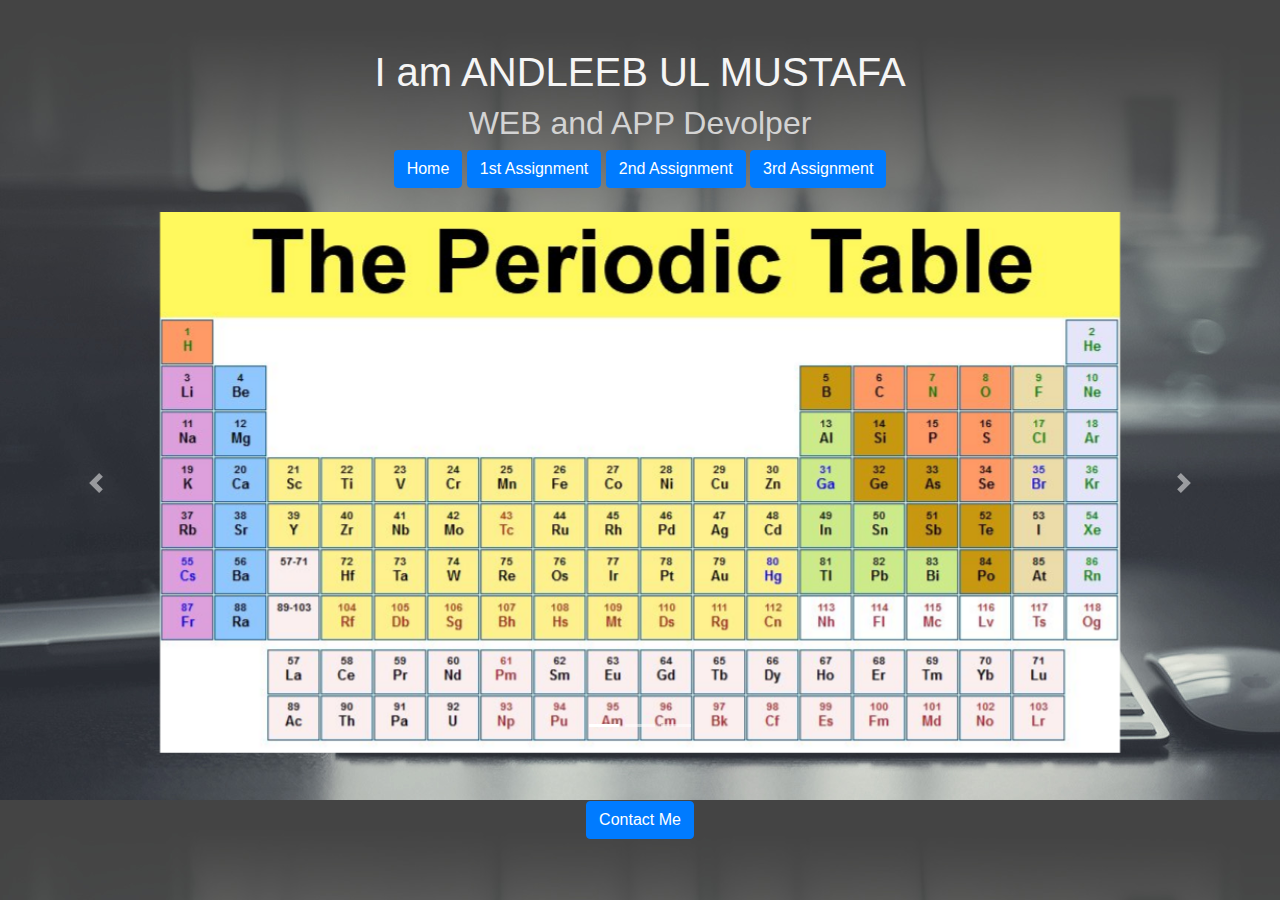
<file: index.html>
<!DOCTYPE html>
<html lang="en">
<head>
  
       <title>Andleeb Profile</title>
       <link rel="stylesheet" href="index.css">
       <link rel="stylesheet" href="https://stackpath.bootstrapcdn.com/bootstrap/4.4.1/css/bootstrap.min.css" integrity="sha384-Vkoo8x4CGsO3+Hhxv8T/Q5PaXtkKtu6ug5TOeNV6gBiFeWPGFN9MuhOf23Q9Ifjh" crossorigin="anonymous">
</head>
<body>
    <div class=".container-md">
    <center>
    <br>
    <br>

    <h1>I am ANDLEEB UL MUSTAFA</h1>
    <h2>WEB and APP Devolper</h2>
    <div>
        <a class="btn btn-primary" href="index.html" role="button">Home</a>
        <a class="btn btn-primary" href="ass1.html" role="button">1st Assignment</a>
        <a class="btn btn-primary" href="ass2.html" role="button">2nd Assignment</a>
        <a class="btn btn-primary" href="Ass3.html" role="button">3rd Assignment</a>
    </div>
    <!-- <div>
        <ul>
            <dd><a href="index.html">Home</a></dd>
            <dd><a href="Ass1.html">1st Assignment</a></dd>
            <dd><a href="Ass2.html">2nd Assignment</a></dd>
            <dd><a href="Ass3.html">3rd Assignment</a></dd>
            

        </ul>
    </div> -->
    <br>
    <div id="carouselExampleIndicators" class="carousel slide" data-ride="carousel">
        <ol class="carousel-indicators">
          <li data-target="#carouselExampleIndicators" data-slide-to="0" class="active"></li>
          <li data-target="#carouselExampleIndicators" data-slide-to="1"></li>
          <li data-target="#carouselExampleIndicators" data-slide-to="2"></li>
        </ol>
        <div class="carousel-inner">
          <div class="carousel-item active">
            <img src="image/Assignment 01.jpg" class="d-block w-75" alt="...">
          </div>
          <div class="carousel-item">
            <img src="image/Assignment 02.jpg" class="d-block w-75" alt="...">
          </div>
          <div class="carousel-item">
            <img src="image/Assignment 03.JPG" class="d-block w-75" alt="...">
          </div>
        </div>
        <a class="carousel-control-prev" href="#carouselExampleIndicators" role="button" data-slide="prev">
          <span class="carousel-control-prev-icon" aria-hidden="true"></span>
          <span class="sr-only">Previous</span>
        </a>
        <a class="carousel-control-next" href="#carouselExampleIndicators" role="button" data-slide="next">
          <span class="carousel-control-next-icon" aria-hidden="true"></span>
          <span class="sr-only">Next</span>
        </a>
      </div>
    <br>
    <br>
    <a class="btn btn-primary" href="mailto:mandleeb1@gmail.com" role="button">Contact Me</a>

    
</center>



<script src="https://code.jquery.com/jquery-3.4.1.slim.min.js" integrity="sha384-J6qa4849blE2+poT4WnyKhv5vZF5SrPo0iEjwBvKU7imGFAV0wwj1yYfoRSJoZ+n" crossorigin="anonymous"></script>
<script src="https://cdn.jsdelivr.net/npm/popper.js@1.16.0/dist/umd/popper.min.js" integrity="sha384-Q6E9RHvbIyZFJoft+2mJbHaEWldlvI9IOYy5n3zV9zzTtmI3UksdQRVvoxMfooAo" crossorigin="anonymous"></script>
<script src="https://stackpath.bootstrapcdn.com/bootstrap/4.4.1/js/bootstrap.min.js" integrity="sha384-wfSDF2E50Y2D1uUdj0O3uMBJnjuUD4Ih7YwaYd1iqfktj0Uod8GCExl3Og8ifwB6" crossorigin="anonymous"></script>
</div>
</body>
</html>
</file>
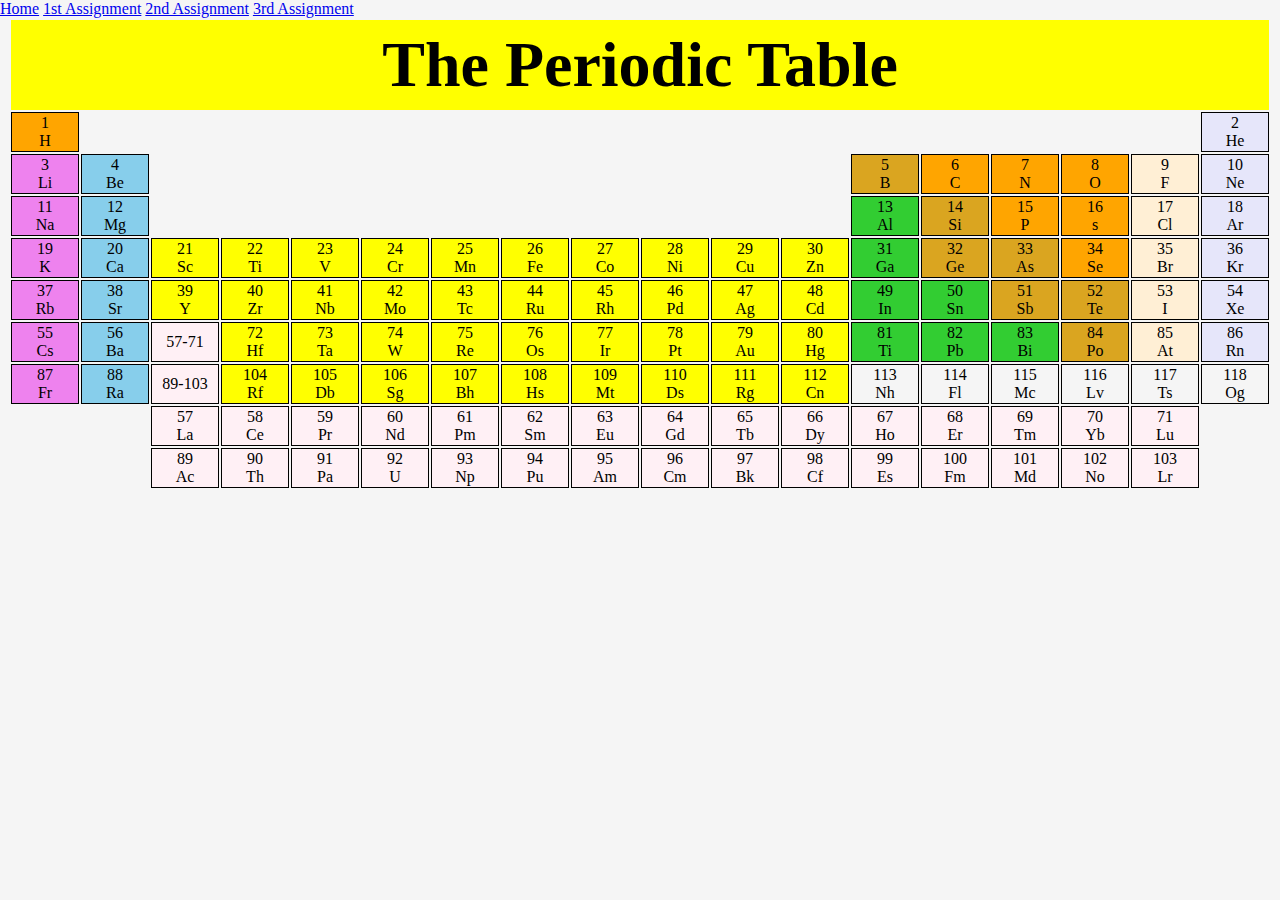
<file: ass1.html>
<!DOCTYPE html>
<html lang="en">

<head>
    <title>The Periodic Table</title>
    <link rel="stylesheet" href="ass1.css">
    
</head>
<div>
    <a class="btn btn-primary" href="index.html" role="button">Home</a>
    <a class="btn btn-primary" href="ass1.html" role="button">1st Assignment</a>
    <a class="btn btn-primary" href="ass2.html" role="button">2nd Assignment</a>
    <a class="btn btn-primary" href="Ass3.html" role="button">3rd Assignment</a>
</div>

<body>
    <center>
        <table>
        <th class="Heading1" colspan="18"> The Periodic Table</th>
                    <tr>
                <td bgcolor="orange">1<br>H</td>
                <td class="noBorder" colspan="16"></td>
                <td bgcolor="Lavender">2<br>He</td>
            </tr>
            <tr>
                <td bgcolor="Violet">3<br>Li</td>
                <td bgcolor="SkyBlue">4<br>Be</td>
                <td class="noBorder" colspan="10"></td>
                <td bgcolor="Goldenrod">5<br>B</td>
                <td bgcolor="orange">6<br>C</td>
                <td bgcolor="orange">7<br>N</td>
                <td bgcolor="orange">8 <br>O</td>
                <td bgcolor="PapayaWhip">9 <br>F</td>
                <td bgcolor="Lavender">10 <br>Ne</td>
            </tr>
            <tr>
                <td bgcolor="Violet">11 <br>Na</td>
                <td bgcolor="SkyBlue">12 <br>Mg</td>
                <td class="noBorder" colspan="10"></td>
                <td bgcolor="limegreen">13 <br>Al</td>
                <td bgcolor="Goldenrod">14 <br>Si</td>
                <td bgcolor="orange">15 <br>P</td>
                <td bgcolor="orange">16 <br>s</td>
                <td bgcolor="PapayaWhip">17 <br>Cl</td>
                <td bgcolor="Lavender">18 <br>Ar</td>
            </tr>
            <tr>
                <td bgcolor="Violet">19 <br>K</td>
                <td bgcolor="SkyBlue">20<br>Ca</td>
                <td bgcolor="yellow">21<br>Sc</td>
                <td bgcolor="yellow">22 <br>Ti</td>
                <td bgcolor="yellow">23 <br>V</td>
                <td bgcolor="yellow">24 <br>Cr</td>
                <td bgcolor="yellow">25 <br>Mn</td>
                <td bgcolor="yellow">26 <br>Fe</td>
                <td bgcolor="yellow">27 <br>Co</td>
                <td bgcolor="yellow">28 <br>Ni</td>
                <td bgcolor="yellow">29 <br>Cu</td>
                <td bgcolor="yellow">30 <br>Zn</td>
                <td bgcolor="limegreen">31 <br>Ga</td>
                <td bgcolor="Goldenrod">32 <br>Ge</td>
                <td bgcolor="Goldenrod">33 <br>As</td>
                <td bgcolor="orange">34 <br>Se</td>
                <td bgcolor="PapayaWhip">35 <br>Br</td>
                <td bgcolor="Lavender">36 <br>Kr</td>
            </tr>
            <tr>
                <td bgcolor="Violet">37 <br>Rb</td>
                <td bgcolor="SkyBlue">38 <br>Sr</td>
                <td bgcolor="yellow">39 <br>Y</td>
                <td bgcolor="yellow">40 <br>Zr</td>
                <td bgcolor="yellow">41 <br>Nb</td>
                <td bgcolor="yellow">42<br>Mo</td>
                <td bgcolor="yellow">43<br>Tc</td>
                <td bgcolor="yellow">44<br>Ru</td>
                <td bgcolor="yellow">45<br>Rh</td>
                <td bgcolor="yellow">46<br>Pd</td>
                <td bgcolor="yellow">47<br>Ag</td>
                <td bgcolor="yellow">48<br>Cd</td>
                <td bgcolor="limegreen">49<br>In</td>
                <td bgcolor="limegreen">50<br>Sn</td>
                <td bgcolor="Goldenrod">51<br>Sb</td>
                <td bgcolor="Goldenrod">52<br>Te</td>
                <td bgcolor="PapayaWhip">53<br>I</td>
                <td bgcolor="Lavender">54<br>Xe</td>
            </tr>
            <tr>
                <td bgcolor="Violet">55<br>Cs</td>
                <td bgcolor="SkyBlue">56<br>Ba</td>
                <td bgcolor="LavenderBlush">57-71</td>
                <td bgcolor="yellow">72<br>Hf</td>
                <td bgcolor="yellow">73<br>Ta</td>
                <td bgcolor="yellow">74<br>W</td>
                <td bgcolor="yellow">75<br>Re</td>
                <td bgcolor="yellow">76<br>Os</td>
                <td bgcolor="yellow">77<br>Ir</td>
                <td bgcolor="yellow">78<br>Pt</td>
                <td bgcolor="yellow">79<br>Au</td>
                <td bgcolor="yellow">80<br>Hg</td>
                <td bgcolor="limegreen">81<br>Ti</td>
                <td bgcolor="limegreen">82<br>Pb</td>
                <td bgcolor="limegreen">83<br>Bi</td>
                <td bgcolor="Goldenrod">84<br>Po</td>
                <td bgcolor="PapayaWhip">85<br>At</td>
                <td bgcolor="Lavender">86<br>Rn</td>
            </tr>
            <tr>
                <td bgcolor="Violet">87<br>Fr</td>
                <td bgcolor="SkyBlue">88<br>Ra</td>
                <td bgcolor="LavenderBlush">89-103</td>
                <td bgcolor="yellow">104<br>Rf</td>
                <td bgcolor="yellow">105<br>Db</td>
                <td bgcolor="yellow">106<br>Sg</td>
                <td bgcolor="yellow">107<br>Bh</td>
                <td bgcolor="yellow">108<br>Hs</td>
                <td bgcolor="yellow">109<br>Mt</td>
                <td bgcolor="yellow">110<br>Ds</td>
                <td bgcolor="yellow">111<br>Rg</td>
                <td bgcolor="yellow">112<br>Cn</td>
                <td bgcolor="whitesmoke">113<br>Nh</td>
                <td bgcolor="whitesmoke">114<br>Fl</td>
                <td bgcolor="whitesmoke">115<br>Mc</td>
                <td bgcolor="whitesmoke">116<br>Lv</td>
                <td bgcolor="whitesmoke">117<br>Ts</td>
                <td bgcolor="whitesmoke">118<br>Og</td>
            </tr>
                   <tr>
                <td class="noBorder" colspan="2"></td>
                <td bgcolor="LavenderBlush">57<br>La</td>
                <td bgcolor="LavenderBlush">58<br>Ce</td>
                <td bgcolor="LavenderBlush">59<br>Pr</td>
                <td bgcolor="LavenderBlush">60<br>Nd</td>
                <td bgcolor="LavenderBlush">61<br>Pm</td>
                <td bgcolor="LavenderBlush">62<br>Sm</td>
                <td bgcolor="LavenderBlush">63<br>Eu</td>
                <td bgcolor="LavenderBlush">64<br>Gd</td>
                <td bgcolor="LavenderBlush">65<br>Tb</td>
                <td bgcolor="LavenderBlush">66<br>Dy</td>
                <td bgcolor="LavenderBlush">67<br>Ho</td>
                <td bgcolor="LavenderBlush">68<br>Er</td>
                <td bgcolor="LavenderBlush">69<br>Tm</td>
                <td bgcolor="LavenderBlush">70<br>Yb</td>
                <td bgcolor="LavenderBlush">71<br>Lu</td>
            </tr>
            <tr>
                <td class="noBorder" colspan="2"></td>
                <td bgcolor="LavenderBlush">89<br>Ac</td>
                <td bgcolor="LavenderBlush">90<br>Th</td>
                <td bgcolor="LavenderBlush">91<br>Pa</td>
                <td bgcolor="LavenderBlush">92<br>U</td>
                <td bgcolor="LavenderBlush">93<br>Np</td>
                <td bgcolor="LavenderBlush">94<br>Pu</td>
                <td bgcolor="LavenderBlush">95<br>Am</td>
                <td bgcolor="LavenderBlush">96<br>Cm</td>
                <td bgcolor="LavenderBlush">97<br>Bk</td>
                <td bgcolor="LavenderBlush">98<br>Cf</td>
                <td bgcolor="LavenderBlush">99<br>Es</td>
                <td bgcolor="LavenderBlush">100<br>Fm</td>
                <td bgcolor="LavenderBlush">101<br>Md</td>
                <td bgcolor="LavenderBlush">102<br>No</td>
                <td bgcolor="LavenderBlush">103<br>Lr</td>
            </tr>
        </table>
    </center>

</body>

</html>
</file>
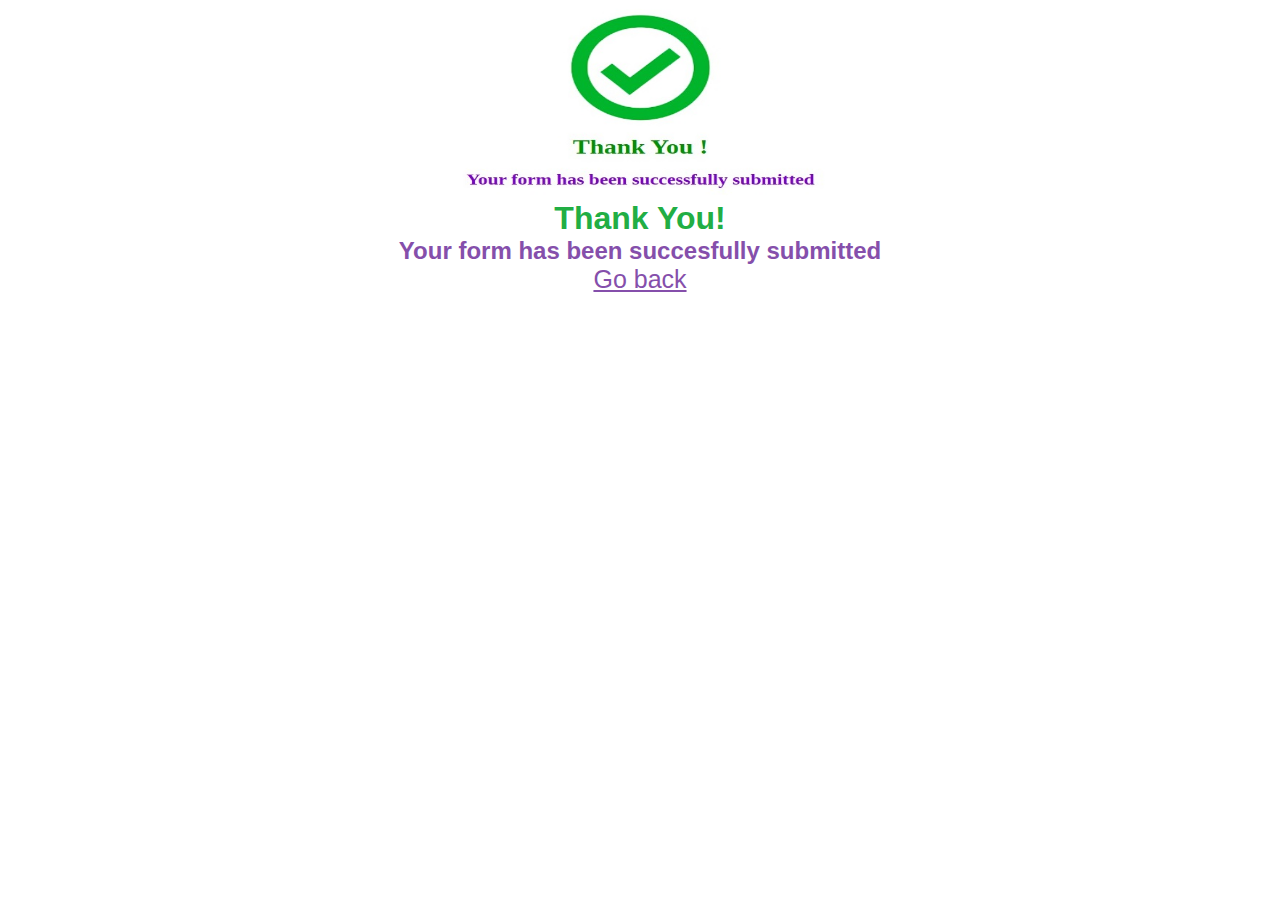
<file: submit.html>
<!DOCTYPE html>
<html lang="en">
<head>
    <title>Form Submited</title>
    <link rel="stylesheet" href="submit.css">
</head>
<body>
    <div class="submitpgContainer">
             <img src="image/Assignment 02-2.jpg" width="200px" height="200px">
            <h1>Thank You!</h1>
            <h2>Your form has been succesfully submitted</h2>

            <h2><a href="ass2.html">Go back </a></h2>
                     
        </div>

</body>

</html>
</file>
<file: index.css>
body{background-size: cover; height: 800px;
    background-repeat: unset;background-image: url(./image/1.jpg);
    background-color: black;}
    h1{color: whitesmoke; font-style: bold; font-size: 50px;}
    h2{ color: lightgray;  font-style: bold; font-size: 30px;}
    h3{text-align: right;}
dd{ border: 1px solid black; 
    border-radius: 5px;
    display: inline;
    width: 100px;
    background-color: gray;
}
</file>
<file: ass1.css>
body{background-color: whitesmoke; 
    margin: 0;
}
td{
    width: 5vw;
    border: 1px solid black;
    text-align: center;
}
.noBorder{border: none;}
.Heading1{background-color: yellow;
padding: 8px;
font-size: 5vw;}
body{width: auto;height: auto;}
</file>
<file: submit.css>
*{
    margin: 0px;
    padding: 0px;
    box-sizing: border-box;
}
body{
    font-family: 'Segoe UI', Tahoma, Geneva, Verdana, sans-serif;
    /* display: block; */
}

/* .maincontent{
 
    display: flex;
    flex-flow:column ;
    
} */

#firstheading{
    /* color: blue; */
}
header{
    display: flex;
    flex-flow: column;
}
header img{
    align-self: center;
}
header div{
    color: rgb(81, 40, 194);
    /* background-color: #6495ed; */
    text-decoration: underline;
    text-align: center;
    padding: 10px;
    
}
header div p{
    letter-spacing: 0.2em;
}

section::before{
    display: block;
    content: "";
    margin-top: 10px;
}
section::after{
    display: block;
    content: "";
    margin-top: 70px;
}
section{
    display: flex;
    flex-flow: column;
    /* overflow: scroll; */
}

.myInfo{
    width:75%;
    /* min-width:1150px; */
    padding:10px;
    align-self: center;
    color: #6495ed;
    border: 2px solid #cfcfcf;
    background-color: #ffffff;
    border-radius: 5px;
    box-shadow: 1px 1px 10px rgba(0, 0, 0, 0.1);
    text-align: center;
    margin: 10px;
    line-height: 2em;
    text-transform: uppercase;
    /* overflow: scroll; */
}

.mainSection{
    width:75%;
    /* min-width:1150px; */
    border: 2px solid #cfcfcf;
    box-shadow: 2px 2px 10px rgba(0, 0, 0, 0.1);
    min-height: 100vh;
    align-self: center;
    border-radius: 5px;
    background-color: #6B5ACD;
    color:#fff;
    overflow: visible;
}
/* .form-control > :first-child{


} */

}
table tr td:nth-child(2){
    padding-left:20px ;
}
/* .lastTr td:nth-child(2){
    padding-left:20px ;
} */
td{
    padding: 10px;
}
td input[type="text"],input[type="email"],input[type="number"]{
    width: 180px;
    padding: 5px;
}
td input[type="radio"],input[type="checkbox"]{
    margin: 10px;
    width: 20px; 
    height: 20px;
    }
table tr td:first-child{
    padding:10px;
    width: 160px;
}
.qaulTable tr td:nth-child(1) {
    position: relative;
    left: 20px;
    width: 0px;

}
.qaulTable tr td:nth-child(2) {
    position: relative;
    left: 10px;
    width: 0px;

}
textarea{
    width:380px;
    height:120px;
}
.form-Btns{
 
    text-align: center;
}
.form-Btns input{
    align-self: center;
    padding: 10px;
    width: 120px;
    cursor: pointer;
}
.form-Btns::before{
    display: block;
    content: "";
    margin-top: 20px;
}
.form-Btns::after{
    display: block; 
    content: "";
     margin-top: 20px; 
}


.submitpgContainer{
    display: flex;
    flex-flow: column;
    justify-content: center;
    align-items: center;
}
.submitpgContainer img{
    align-self: center;
    width: 420px;
}
.submitpgContainer h1{
    color:#21AE44;
}
.submitpgContainer h2,a{
    color: #854FAB;
}
.submitpgContainer a{
font-size: 25px;
font-weight: 500;
}
</file>
